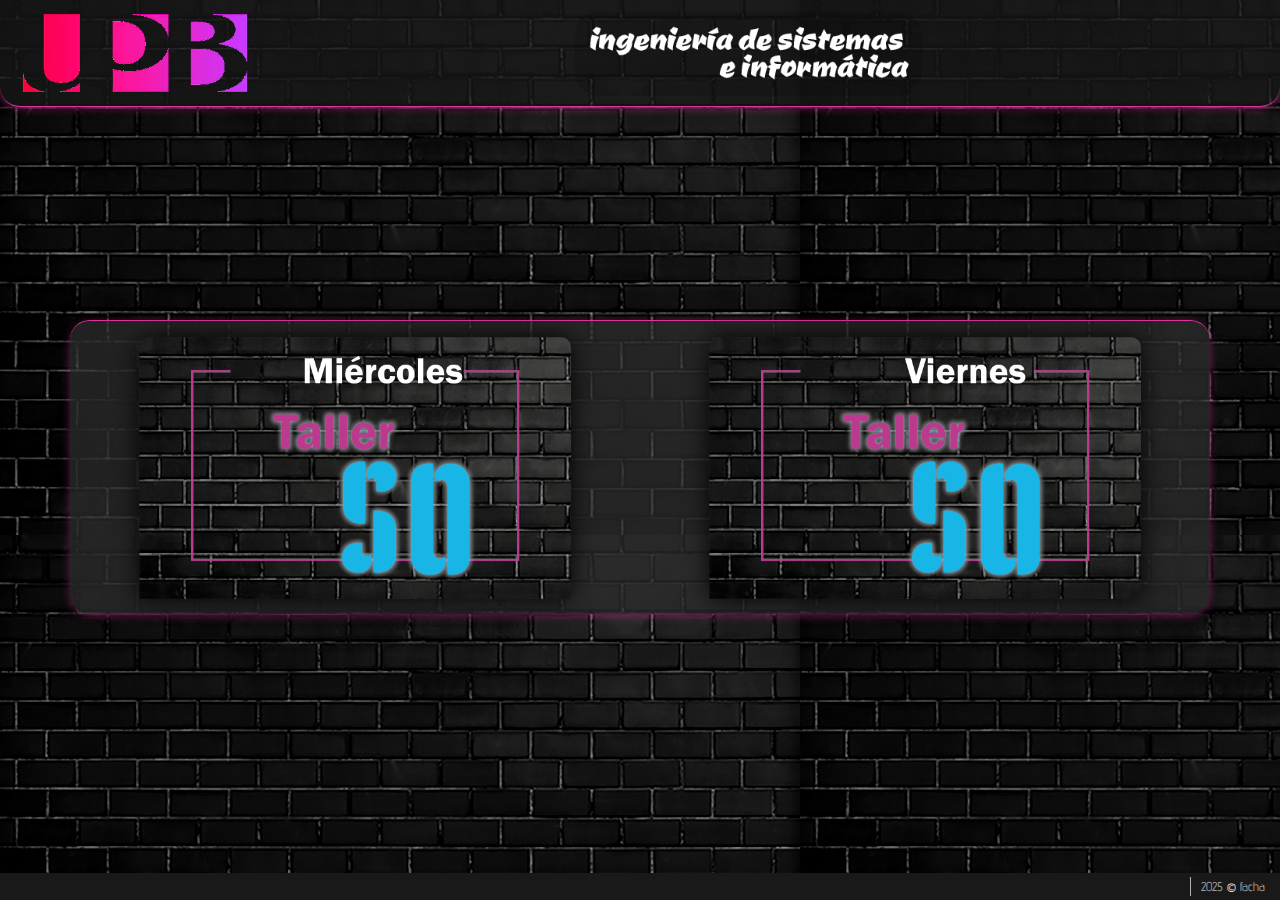
<file: index.html>
<!doctype html>
<html lang="en">
  <head>
    <!-- Required meta tags -->
    <meta charset="utf-8">
    <meta name="viewport" content="width=device-width, initial-scale=1, shrink-to-fit=no">

    <!-- Bootstrap CSS -->
    <link rel="stylesheet" href="https://stackpath.bootstrapcdn.com/bootstrap/4.4.1/css/bootstrap.min.css" integrity="sha384-Vkoo8x4CGsO3+Hhxv8T/Q5PaXtkKtu6ug5TOeNV6gBiFeWPGFN9MuhOf23Q9Ifjh" crossorigin="anonymous">
    
    <link rel="stylesheet" href="./css/estilo.css">

    <title>TSO UPB</title>
  </head>
  <body>
      <nav class="navbar navbar-light navegacion">
        <a class="navbar-brand" href="./index.html">
           <img src="./img/logoUpb.png"  height="80" class="d-inline-block align-top" alt="">
        
        </a>
        <div class="container">
           <div class="row">
               <div class="col-md-12 text-center">
                 <img src="./img/isi.png" height="85" class="d-inline-block align-top mx-auto " alt="">
                  <!--<img src="./img/disenoWeb.svg" height="80" class="d-inline-block align-top mx-auto " alt=""> -->
               </div>
               
           </div>
        </div>
      </nav>
      
      <div class="container d-flex align-items-center" style="min-height: 80vh; margin-bottom: 25px;" >
          <div class="row contenido  h-75 d-flex align-items-center">
          
           
          <!-- Contenedores diseño web sàbado - mièrcoles !--> 
          
           <div class="col-md-6 col-sm-6 col-lg-6 text-center mt-3 ">
              <div>
                 <a href="./html/web_miercoles.html">
                    <img src="./img/WebMiercoles.png" alt="" class="imgDiseno">
                  </a>
              </div>
              
           </div> 
           
           <div class="col-md-6 col-sm-6 col-lg-6 text-center mt-3 ">
              <div>
                 <a href="./html/web_viernes.html">
                     <img src="./img/WebJueves.png" alt="" class="imgDiseno">
                  </a>
              </div>
              
           </div>
          
           <!-- <div class="col-md-6 col-sm-6 col-lg-6 text-center mt-3 ">
            <div>
               <a href="./html/web_sabado.html">
                   <img src="./img/WebSabado.png" alt="" class="imgDiseno">
                </a>
            </div> -->
            
         </div>
            
          </div>
      </div>
      
      
      <div class="container-fluid pie fixed-bottom">
          <div class="derechoAutor">
            2025 <span class="copy">&copy;</span> facha
          </div> 
      </div>

    <!-- Optional JavaScript -->
    <!-- jQuery first, then Popper.js, then Bootstrap JS -->
    <script src="https://code.jquery.com/jquery-3.4.1.slim.min.js" integrity="sha384-J6qa4849blE2+poT4WnyKhv5vZF5SrPo0iEjwBvKU7imGFAV0wwj1yYfoRSJoZ+n" crossorigin="anonymous"></script>
    <script src="https://cdn.jsdelivr.net/npm/popper.js@1.16.0/dist/umd/popper.min.js" integrity="sha384-Q6E9RHvbIyZFJoft+2mJbHaEWldlvI9IOYy5n3zV9zzTtmI3UksdQRVvoxMfooAo" crossorigin="anonymous"></script>
    <script src="https://stackpath.bootstrapcdn.com/bootstrap/4.4.1/js/bootstrap.min.js" integrity="sha384-wfSDF2E50Y2D1uUdj0O3uMBJnjuUD4Ih7YwaYd1iqfktj0Uod8GCExl3Og8ifwB6" crossorigin="anonymous"></script>
  </body>
</html>
</file>
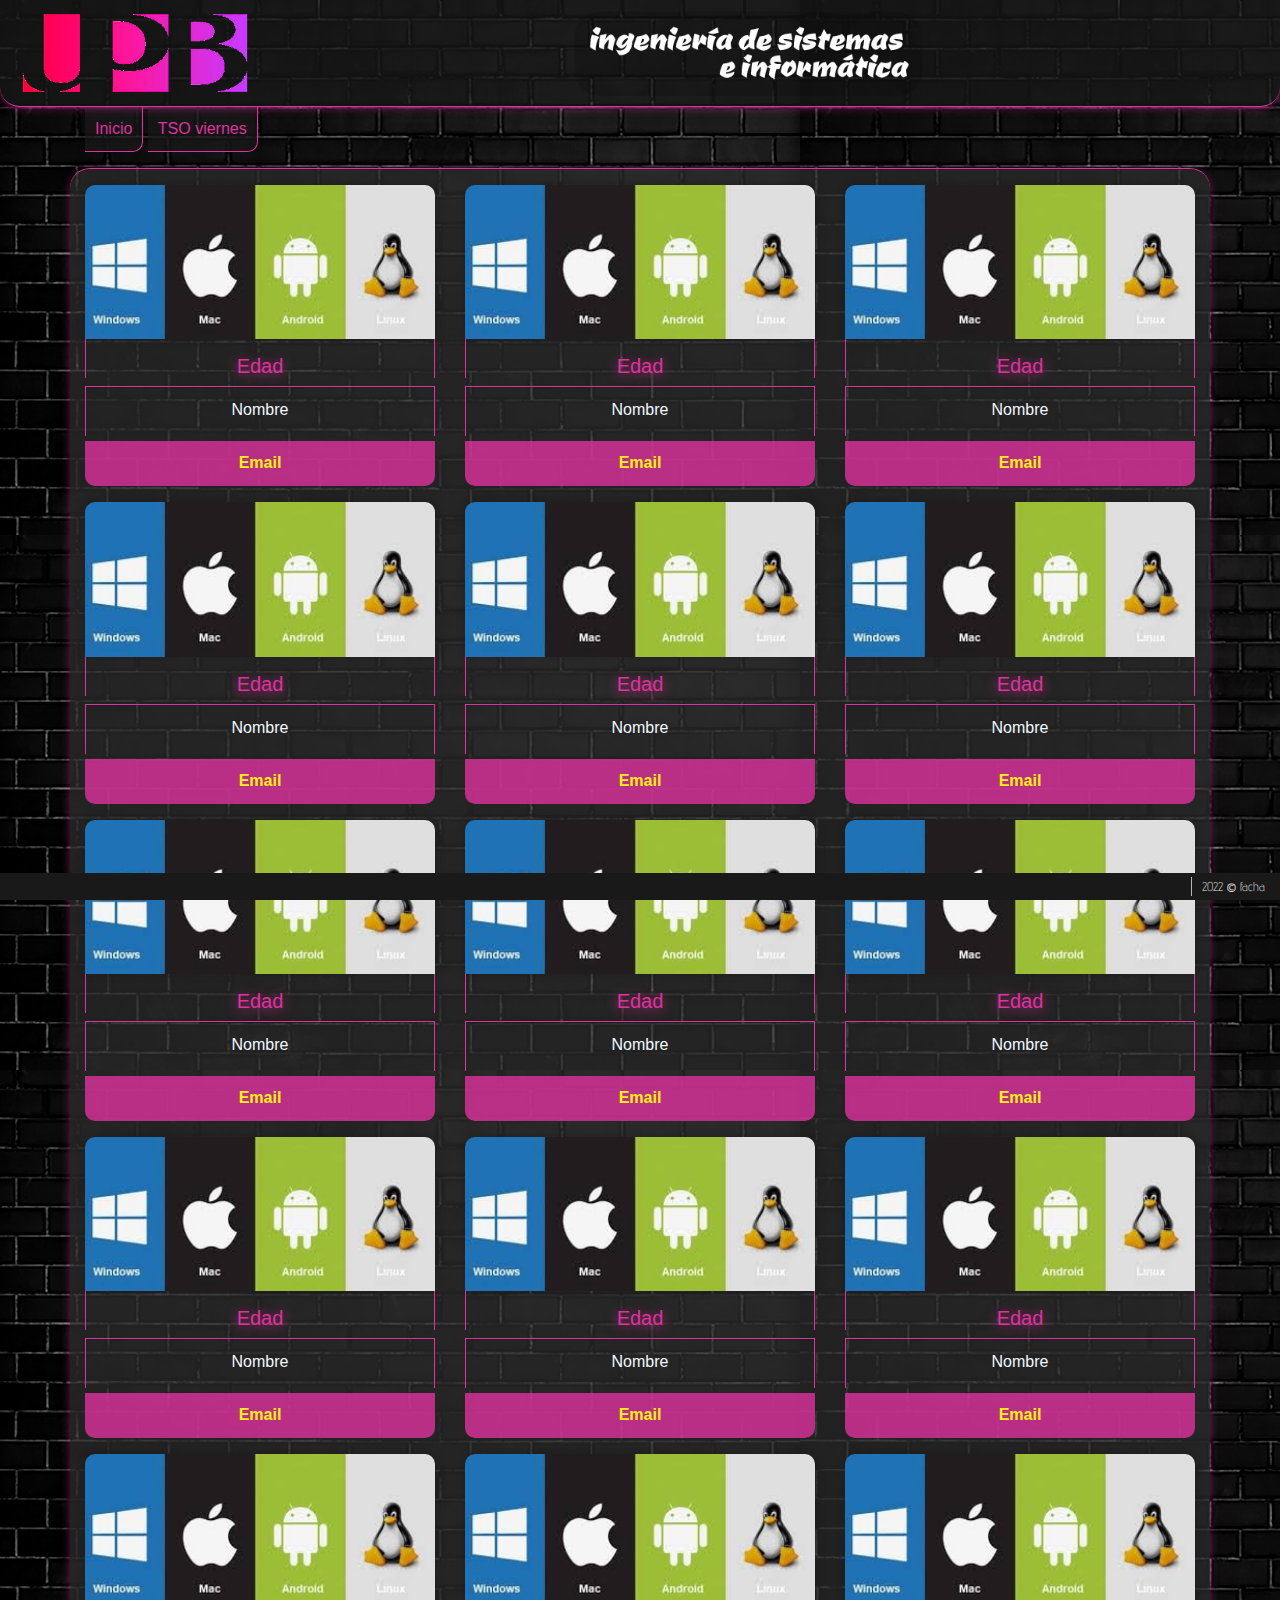
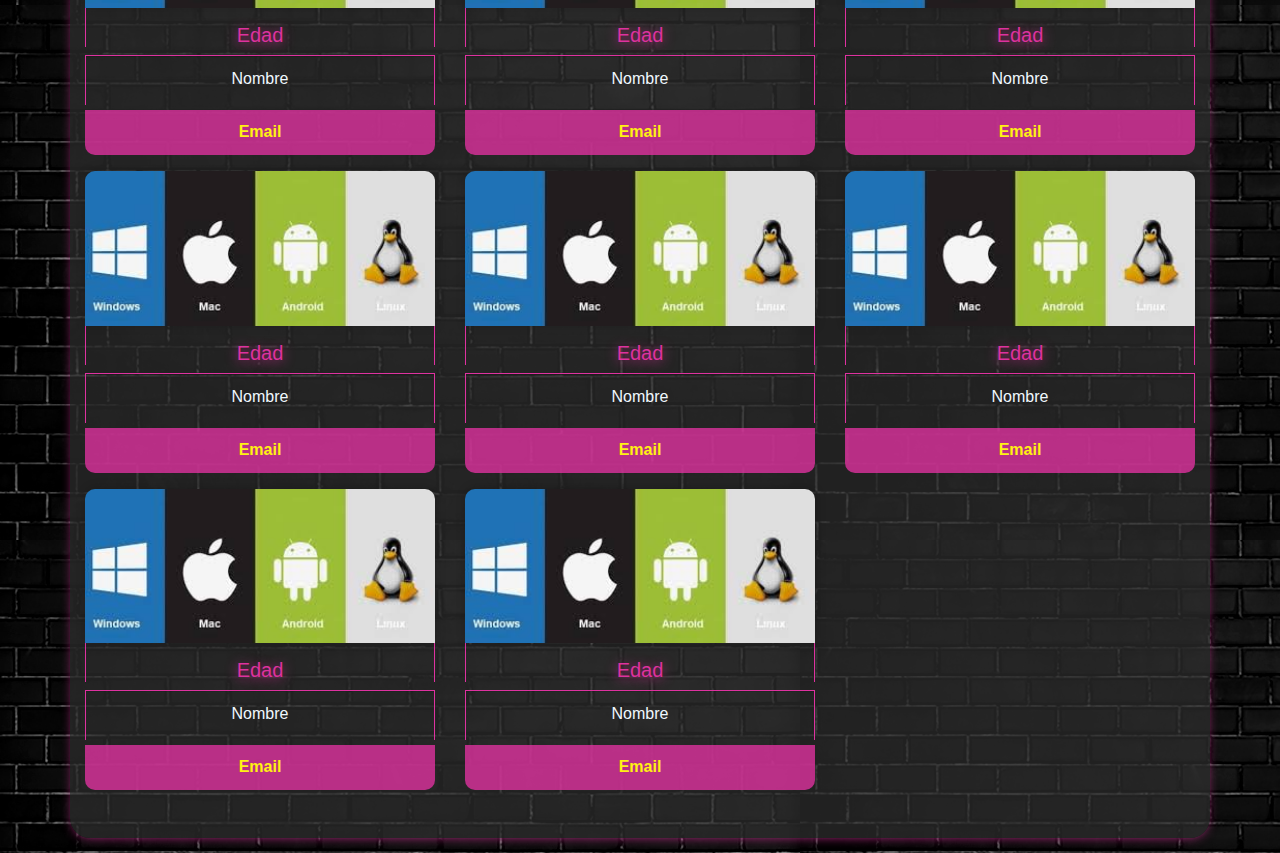
<file: html/web_jueves.html>
<!doctype html>
<html lang="en">
  <head>
    <!-- Required meta tags -->
    <meta charset="utf-8">
    <meta name="viewport" content="width=device-width, initial-scale=1, shrink-to-fit=no">

    <!-- Bootstrap CSS -->
    <link rel="stylesheet" href="https://stackpath.bootstrapcdn.com/bootstrap/4.4.1/css/bootstrap.min.css" integrity="sha384-Vkoo8x4CGsO3+Hhxv8T/Q5PaXtkKtu6ug5TOeNV6gBiFeWPGFN9MuhOf23Q9Ifjh" crossorigin="anonymous">
    
    <link rel="stylesheet" href="../css/estilo.css">

    <title>TSOV</title>
  </head>
  <body>
      <nav class="navbar navbar-light navegacion">
        <a class="navbar-brand" href="../index.html">
           <img src="../img/logoUpb.png"  height="80" class="d-inline-block align-top" alt="">
        
        </a>
        <div class="container">
           <div class="row">
               <div class="col-md-12 text-center">
                 <img src="../img/isi.png" height="85" class="d-inline-block align-top mx-auto " alt="">
                  <!--<img src="../img/disenoWeb.svg" height="80" class="d-inline-block align-top mx-auto " alt=""> -->
               </div>
               
           </div>
        </div>
      </nav>
      
      
      <div class="container ">
          <div class="divMiga">
          
              <ul class="miga">
                  <li><a href="../index.html">Inicio</a></li>
                  <li>TSO viernes</li>
              </ul>
          </div>
          <div class="row contenido pb-5">

                <!-- Sitio1 !-->
                <div class="col-md-6 col-sm- 2 col-lg-4 text-center mt-3 ">
                        <div>
                            <img src="../img/SO.jpg" alt="" class="imgCard">
                        </div>
                        <div class="divTituloCard" >
                            <h1 class="tituloCard">Edad</h1>
                        </div>
                        
                        <div class="divAutorCard">
                        <hr>
                        <p > <span class="font-weight-bold"></span> Nombre</p>
                        </div>
                        <div class="d-flex divEnlaceCard" >
                            <a href="" class="align-self-end enlaceCard divEnlaceAmarillo" target="_blank">Email</a>
                        </div>
                </div>

                <!-- Sitio2 !-->
                <div class="col-md-6 col-sm- 2 col-lg-4 text-center mt-3 ">
                    <div>
                        <img src="../img/SO.jpg" alt="" class="imgCard">
                    </div>
                    <div class="divTituloCard" >
                        <h1 class="tituloCard">Edad</h1>
                    </div>
                    
                    <div class="divAutorCard">
                    <hr>
                    <p > <span class="font-weight-bold"></span> Nombre</p>
                    </div>
                    <div class="d-flex divEnlaceCard" >
                        <a href="" class="align-self-end enlaceCard divEnlaceAmarillo" target="_blank">Email</a>
                    </div>
                </div>

            <!-- Sitio3 !-->
            <div class="col-md-6 col-sm- 2 col-lg-4 text-center mt-3 ">
                <div>
                    <img src="../img/SO.jpg" alt="" class="imgCard">
                </div>
                <div class="divTituloCard" >
                    <h1 class="tituloCard">Edad</h1>
                </div>
                
                <div class="divAutorCard">
                <hr>
                <p > <span class="font-weight-bold"></span> Nombre</p>
                </div>
                <div class="d-flex divEnlaceCard" >
                    <a href="" class="align-self-end enlaceCard divEnlaceAmarillo" target="_blank">Email</a>
                </div>
            </div>

            <!-- Sitio4 !-->
            <div class="col-md-6 col-sm- 2 col-lg-4 text-center mt-3 ">
                <div>
                    <img src="../img/SO.jpg" alt="" class="imgCard">
                </div>
                <div class="divTituloCard" >
                    <h1 class="tituloCard">Edad</h1>
                </div>
                
                <div class="divAutorCard">
                <hr>
                <p > <span class="font-weight-bold"></span> Nombre</p>
                </div>
                <div class="d-flex divEnlaceCard" >
                    <a href="" class="align-self-end enlaceCard divEnlaceAmarillo" target="_blank">Email</a>
                </div>
            </div>

            <!-- Sitio5 !-->
            <div class="col-md-6 col-sm- 2 col-lg-4 text-center mt-3 ">
                <div>
                    <img src="../img/SO.jpg" alt="" class="imgCard">
                </div>
                <div class="divTituloCard" >
                    <h1 class="tituloCard">Edad</h1>
                </div>
                
                <div class="divAutorCard">
                <hr>
                <p > <span class="font-weight-bold"></span> Nombre</p>
                </div>
                <div class="d-flex divEnlaceCard" >
                    <a href="" class="align-self-end enlaceCard divEnlaceAmarillo" target="_blank">Email</a>
                </div>
            </div>

            <!-- Sitio6 !-->
            <div class="col-md-6 col-sm- 2 col-lg-4 text-center mt-3 ">
                <div>
                    <img src="../img/SO.jpg" alt="" class="imgCard">
                </div>
                <div class="divTituloCard" >
                    <h1 class="tituloCard">Edad</h1>
                </div>
                
                <div class="divAutorCard">
                <hr>
                <p > <span class="font-weight-bold"></span> Nombre</p>
                </div>
                <div class="d-flex divEnlaceCard" >
                    <a href="" class="align-self-end enlaceCard divEnlaceAmarillo" target="_blank">Email</a>
                </div>
            </div>

            <!-- Sitio7 !-->
            <div class="col-md-6 col-sm- 2 col-lg-4 text-center mt-3 ">
                <div>
                    <img src="../img/SO.jpg" alt="" class="imgCard">
                </div>
                <div class="divTituloCard" >
                    <h1 class="tituloCard">Edad</h1>
                </div>
                
                <div class="divAutorCard">
                <hr>
                <p > <span class="font-weight-bold"></span> Nombre</p>
                </div>
                <div class="d-flex divEnlaceCard" >
                    <a href="" class="align-self-end enlaceCard divEnlaceAmarillo" target="_blank">Email</a>
                </div>
            </div>
                
            <!-- Sitio8 !-->
            <div class="col-md-6 col-sm- 2 col-lg-4 text-center mt-3 ">
                <div>
                    <img src="../img/SO.jpg" alt="" class="imgCard">
                </div>
                <div class="divTituloCard" >
                    <h1 class="tituloCard">Edad</h1>
                </div>
                
                <div class="divAutorCard">
                <hr>
                <p > <span class="font-weight-bold"></span> Nombre</p>
                </div>
                <div class="d-flex divEnlaceCard" >
                    <a href="" class="align-self-end enlaceCard divEnlaceAmarillo" target="_blank">Email</a>
                </div>
            </div>

            <!-- Sitio9 !-->
            <div class="col-md-6 col-sm- 2 col-lg-4 text-center mt-3 ">
                <div>
                    <img src="../img/SO.jpg" alt="" class="imgCard">
                </div>
                <div class="divTituloCard" >
                    <h1 class="tituloCard">Edad</h1>
                </div>
                
                <div class="divAutorCard">
                <hr>
                <p > <span class="font-weight-bold"></span> Nombre</p>
                </div>
                <div class="d-flex divEnlaceCard" >
                    <a href="" class="align-self-end enlaceCard divEnlaceAmarillo" target="_blank">Email</a>
                </div>
            </div>

            <!-- Sitio10 !-->
            <div class="col-md-6 col-sm- 2 col-lg-4 text-center mt-3 ">
                <div>
                    <img src="../img/SO.jpg" alt="" class="imgCard">
                </div>
                <div class="divTituloCard" >
                    <h1 class="tituloCard">Edad</h1>
                </div>
                
                <div class="divAutorCard">
                <hr>
                <p > <span class="font-weight-bold"></span> Nombre</p>
                </div>
                <div class="d-flex divEnlaceCard" >
                    <a href="" class="align-self-end enlaceCard divEnlaceAmarillo" target="_blank">Email</a>
                </div>
            </div>

            <!-- Sitio11 !-->
            <div class="col-md-6 col-sm- 2 col-lg-4 text-center mt-3 ">
                <div>
                    <img src="../img/SO.jpg" alt="" class="imgCard">
                </div>
                <div class="divTituloCard" >
                    <h1 class="tituloCard">Edad</h1>
                </div>
                
                <div class="divAutorCard">
                <hr>
                <p > <span class="font-weight-bold"></span> Nombre</p>
                </div>
                <div class="d-flex divEnlaceCard" >
                    <a href="" class="align-self-end enlaceCard divEnlaceAmarillo" target="_blank">Email</a>
                </div>
            </div>
                
            <!-- Sitio12 !-->
            <div class="col-md-6 col-sm- 2 col-lg-4 text-center mt-3 ">
                <div>
                    <img src="../img/SO.jpg" alt="" class="imgCard">
                </div>
                <div class="divTituloCard" >
                    <h1 class="tituloCard">Edad</h1>
                </div>
                
                <div class="divAutorCard">
                <hr>
                <p > <span class="font-weight-bold"></span> Nombre</p>
                </div>
                <div class="d-flex divEnlaceCard" >
                    <a href="" class="align-self-end enlaceCard divEnlaceAmarillo" target="_blank">Email</a>
                </div>
            </div>
                
                
            <!-- Sitio13 !-->
            <div class="col-md-6 col-sm- 2 col-lg-4 text-center mt-3 ">
                <div>
                    <img src="../img/SO.jpg" alt="" class="imgCard">
                </div>
                <div class="divTituloCard" >
                    <h1 class="tituloCard">Edad</h1>
                </div>
                
                <div class="divAutorCard">
                <hr>
                <p > <span class="font-weight-bold"></span> Nombre</p>
                </div>
                <div class="d-flex divEnlaceCard" >
                    <a href="" class="align-self-end enlaceCard divEnlaceAmarillo" target="_blank">Email</a>
                </div>
            </div>

            <!-- Sitio14 !-->
            <div class="col-md-6 col-sm- 2 col-lg-4 text-center mt-3 ">
                <div>
                    <img src="../img/SO.jpg" alt="" class="imgCard">
                </div>
                <div class="divTituloCard" >
                    <h1 class="tituloCard">Edad</h1>
                </div>
                
                <div class="divAutorCard">
                <hr>
                <p > <span class="font-weight-bold"></span> Nombre</p>
                </div>
                <div class="d-flex divEnlaceCard" >
                    <a href="" class="align-self-end enlaceCard divEnlaceAmarillo" target="_blank">Email</a>
                </div>
            </div>

            <!-- Sitio15 !-->
            <div class="col-md-6 col-sm- 2 col-lg-4 text-center mt-3 ">
                <div>
                    <img src="../img/SO.jpg" alt="" class="imgCard">
                </div>
                <div class="divTituloCard" >
                    <h1 class="tituloCard">Edad</h1>
                </div>
                
                <div class="divAutorCard">
                <hr>
                <p > <span class="font-weight-bold"></span> Nombre</p>
                </div>
                <div class="d-flex divEnlaceCard" >
                    <a href="" class="align-self-end enlaceCard divEnlaceAmarillo" target="_blank">Email</a>
                </div>
            </div>

            <!-- Sitio16 !-->
            <div class="col-md-6 col-sm- 2 col-lg-4 text-center mt-3 ">
                <div>
                    <img src="../img/SO.jpg" alt="" class="imgCard">
                </div>
                <div class="divTituloCard" >
                    <h1 class="tituloCard">Edad</h1>
                </div>
                
                <div class="divAutorCard">
                <hr>
                <p > <span class="font-weight-bold"></span> Nombre</p>
                </div>
                <div class="d-flex divEnlaceCard" >
                    <a href="" class="align-self-end enlaceCard divEnlaceAmarillo" target="_blank">Email</a>
                </div>
            </div>

            <!-- Sitio17 !-->
            <div class="col-md-6 col-sm- 2 col-lg-4 text-center mt-3 ">
                <div>
                    <img src="../img/SO.jpg" alt="" class="imgCard">
                </div>
                <div class="divTituloCard" >
                    <h1 class="tituloCard">Edad</h1>
                </div>
                
                <div class="divAutorCard">
                <hr>
                <p > <span class="font-weight-bold"></span> Nombre</p>
                </div>
                <div class="d-flex divEnlaceCard" >
                    <a href="" class="align-self-end enlaceCard divEnlaceAmarillo" target="_blank">Email</a>
                </div>
            </div>
            <!-- Sitio18 !-->
            <div class="col-md-6 col-sm- 2 col-lg-4 text-center mt-3 ">
                <div>
                    <img src="../img/SO.jpg" alt="" class="imgCard">
                </div>
                <div class="divTituloCard" >
                    <h1 class="tituloCard">Edad</h1>
                </div>
                
                <div class="divAutorCard">
                <hr>
                <p > <span class="font-weight-bold"></span> Nombre</p>
                </div>
                <div class="d-flex divEnlaceCard" >
                    <a href="" class="align-self-end enlaceCard divEnlaceAmarillo" target="_blank">Email</a>
                </div>
            </div>

            <!-- Sitio19 !-->
            <div class="col-md-6 col-sm- 2 col-lg-4 text-center mt-3 ">
                <div>
                    <img src="../img/SO.jpg" alt="" class="imgCard">
                </div>
                <div class="divTituloCard" >
                    <h1 class="tituloCard">Edad</h1>
                </div>
                
                <div class="divAutorCard">
                <hr>
                <p > <span class="font-weight-bold"></span> Nombre</p>
                </div>
                <div class="d-flex divEnlaceCard" >
                    <a href="" class="align-self-end enlaceCard divEnlaceAmarillo" target="_blank">Email</a>
                </div>
            </div>

            <!-- Sitio20 !-->
            <div class="col-md-6 col-sm- 2 col-lg-4 text-center mt-3 ">
                <div>
                    <img src="../img/SO.jpg" alt="" class="imgCard">
                </div>
                <div class="divTituloCard" >
                    <h1 class="tituloCard">Edad</h1>
                </div>
                
                <div class="divAutorCard">
                <hr>
                <p > <span class="font-weight-bold"></span> Nombre</p>
                </div>
                <div class="d-flex divEnlaceCard" >
                    <a href="" class="align-self-end enlaceCard divEnlaceAmarillo" target="_blank">Email</a>
                </div>
            </div>
            
          </div>
      </div>
      
      
      <div class="container-fluid pie fixed-bottom">
          <div class="derechoAutor">
            2022 <span class="copy">&copy;</span> facha
          </div> 
      </div>

    <!-- Optional JavaScript -->
    <!-- jQuery first, then Popper.js, then Bootstrap JS -->
    <script src="https://code.jquery.com/jquery-3.4.1.slim.min.js" integrity="sha384-J6qa4849blE2+poT4WnyKhv5vZF5SrPo0iEjwBvKU7imGFAV0wwj1yYfoRSJoZ+n" crossorigin="anonymous"></script>
    <script src="https://cdn.jsdelivr.net/npm/popper.js@1.16.0/dist/umd/popper.min.js" integrity="sha384-Q6E9RHvbIyZFJoft+2mJbHaEWldlvI9IOYy5n3zV9zzTtmI3UksdQRVvoxMfooAo" crossorigin="anonymous"></script>
    <script src="https://stackpath.bootstrapcdn.com/bootstrap/4.4.1/js/bootstrap.min.js" integrity="sha384-wfSDF2E50Y2D1uUdj0O3uMBJnjuUD4Ih7YwaYd1iqfktj0Uod8GCExl3Og8ifwB6" crossorigin="anonymous"></script>
  </body>
</html>
</file>
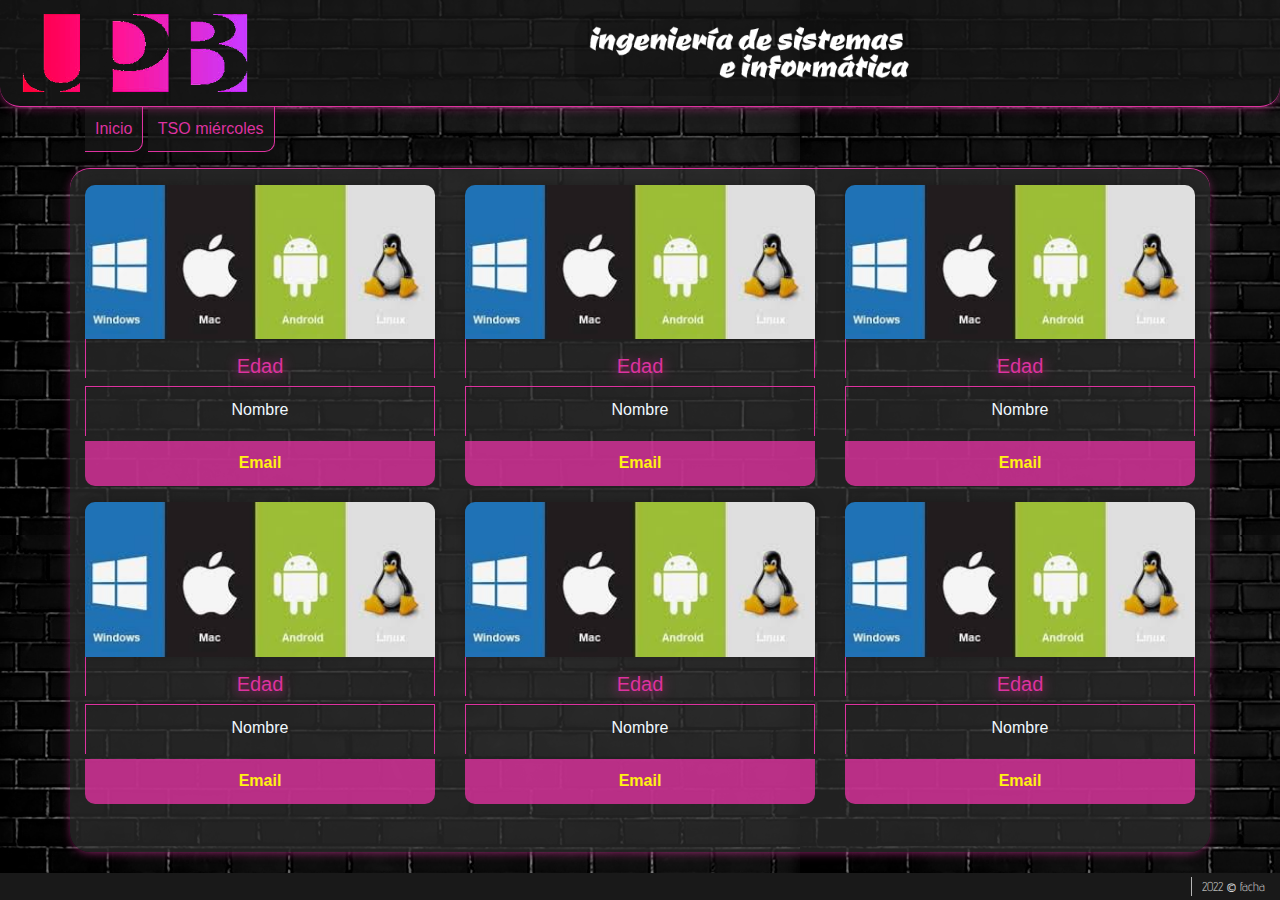
<file: html/web_miercoles.html>
<!doctype html>
<html lang="en">
  <head>
    <!-- Required meta tags -->
    <meta charset="utf-8">
    <meta name="viewport" content="width=device-width, initial-scale=1, shrink-to-fit=no">

    <!-- Bootstrap CSS -->
    <link rel="stylesheet" href="https://stackpath.bootstrapcdn.com/bootstrap/4.4.1/css/bootstrap.min.css" integrity="sha384-Vkoo8x4CGsO3+Hhxv8T/Q5PaXtkKtu6ug5TOeNV6gBiFeWPGFN9MuhOf23Q9Ifjh" crossorigin="anonymous">
    
    <link rel="stylesheet" href="../css/estilo.css">

    <title>TSOM</title>
  </head>
  <body>
      <nav class="navbar navbar-light navegacion">
        <a class="navbar-brand" href="../index.html">
           <img src="../img/logoUpb.png"  height="80" class="d-inline-block align-top" alt="">
        
        </a>
        <div class="container">
           <div class="row">
               <div class="col-md-12 text-center">
                 <img src="../img/isi.png" height="85" class="d-inline-block align-top mx-auto " alt="">
                  <!--<img src="../img/disenoWeb.svg" height="80" class="d-inline-block align-top mx-auto " alt=""> -->
               </div>
               
           </div>
        </div>
      </nav>
      
      
      <div class="container ">
          <div class="divMiga">
          
              <ul class="miga">
                  <li><a href="../index.html">Inicio</a></li>
                  <li>TSO miércoles</li>
              </ul>
          </div>
          <div class="row contenido pb-5">

          <!-- Estudiante1 !-->
          <div class="col-md-6 col-sm- 2 col-lg-4 text-center mt-3 ">
                <div>
                    <img src="../img/SO.jpg" alt="" class="imgCard">
                </div>
                <div class="divTituloCard" >
                    <h1 class="tituloCard">Edad</h1>
                </div>
                
                <div class="divAutorCard">
                <hr>
                <p > <span class="font-weight-bold"></span> Nombre</p>
                </div>
                <div class="d-flex divEnlaceCard" >
                    <a href="" class="align-self-end enlaceCard divEnlaceAmarillo" target="_blank">Email</a>
                </div>
         </div>

         <!-- Estudiante2 !-->
         <div class="col-md-6 col-sm- 2 col-lg-4 text-center mt-3 ">
            <div>
                <img src="../img/SO.jpg" alt="" class="imgCard">
            </div>
            <div class="divTituloCard" >
                <h1 class="tituloCard">Edad</h1>
            </div>
            
            <div class="divAutorCard">
            <hr>
            <p > <span class="font-weight-bold"></span> Nombre</p>
            </div>
            <div class="d-flex divEnlaceCard" >
                <a href="" class="align-self-end enlaceCard divEnlaceAmarillo" target="_blank">Email</a>
            </div>
         </div>

     <!-- Estudiante3 !-->
     <div class="col-md-6 col-sm- 2 col-lg-4 text-center mt-3 ">
        <div>
            <img src="../img/SO.jpg" alt="" class="imgCard">
        </div>
        <div class="divTituloCard" >
            <h1 class="tituloCard">Edad</h1>
        </div>
        
        <div class="divAutorCard">
        <hr>
        <p > <span class="font-weight-bold"></span> Nombre</p>
        </div>
        <div class="d-flex divEnlaceCard" >
            <a href="" class="align-self-end enlaceCard divEnlaceAmarillo" target="_blank">Email</a>
        </div>
     </div>

     <!-- Estudiante4 !-->
     <div class="col-md-6 col-sm- 2 col-lg-4 text-center mt-3 ">
        <div>
            <img src="../img/SO.jpg" alt="" class="imgCard">
        </div>
        <div class="divTituloCard" >
            <h1 class="tituloCard">Edad</h1>
        </div>
        
        <div class="divAutorCard">
        <hr>
        <p > <span class="font-weight-bold"></span> Nombre</p>
        </div>
        <div class="d-flex divEnlaceCard" >
            <a href="" class="align-self-end enlaceCard divEnlaceAmarillo" target="_blank">Email</a>
        </div>
     </div>

     <!-- Estudiante5 !-->
     <div class="col-md-6 col-sm- 2 col-lg-4 text-center mt-3 ">
        <div>
            <img src="../img/SO.jpg" alt="" class="imgCard">
        </div>
        <div class="divTituloCard" >
            <h1 class="tituloCard">Edad</h1>
        </div>
        
        <div class="divAutorCard">
        <hr>
        <p > <span class="font-weight-bold"></span> Nombre</p>
        </div>
        <div class="d-flex divEnlaceCard" >
            <a href="" class="align-self-end enlaceCard divEnlaceAmarillo" target="_blank">Email</a>
        </div>
     </div>

     <!-- Estudiante6 !-->
     <div class="col-md-6 col-sm- 2 col-lg-4 text-center mt-3 ">
        <div>
            <img src="../img/SO.jpg" alt="" class="imgCard">
        </div>
        <div class="divTituloCard" >
            <h1 class="tituloCard">Edad</h1>
        </div>
        
        <div class="divAutorCard">
        <hr>
        <p > <span class="font-weight-bold"></span> Nombre</p>
        </div>
        <div class="d-flex divEnlaceCard" >
            <a href="" class="align-self-end enlaceCard divEnlaceAmarillo" target="_blank">Email</a>
        </div>
     </div>
         

          
        <!-- Estudiante12 !--> 
        
         
         <!-- Estudiante13 !-->
         
         
        <!-- Estudiante14 !--> 
            
         
         <!-- Estudiante15 !-->
            
          </div>
      </div>
      
      
      <div class="container-fluid pie fixed-bottom">
          <div class="derechoAutor">
            2022 <span class="copy">&copy;</span> facha
          </div> 
      </div>

    <!-- Optional JavaScript -->
    <!-- jQuery first, then Popper.js, then Bootstrap JS -->
    <script src="https://code.jquery.com/jquery-3.4.1.slim.min.js" integrity="sha384-J6qa4849blE2+poT4WnyKhv5vZF5SrPo0iEjwBvKU7imGFAV0wwj1yYfoRSJoZ+n" crossorigin="anonymous"></script>
    <script src="https://cdn.jsdelivr.net/npm/popper.js@1.16.0/dist/umd/popper.min.js" integrity="sha384-Q6E9RHvbIyZFJoft+2mJbHaEWldlvI9IOYy5n3zV9zzTtmI3UksdQRVvoxMfooAo" crossorigin="anonymous"></script>
    <script src="https://stackpath.bootstrapcdn.com/bootstrap/4.4.1/js/bootstrap.min.js" integrity="sha384-wfSDF2E50Y2D1uUdj0O3uMBJnjuUD4Ih7YwaYd1iqfktj0Uod8GCExl3Og8ifwB6" crossorigin="anonymous"></script>
  </body>
</html>
</file>
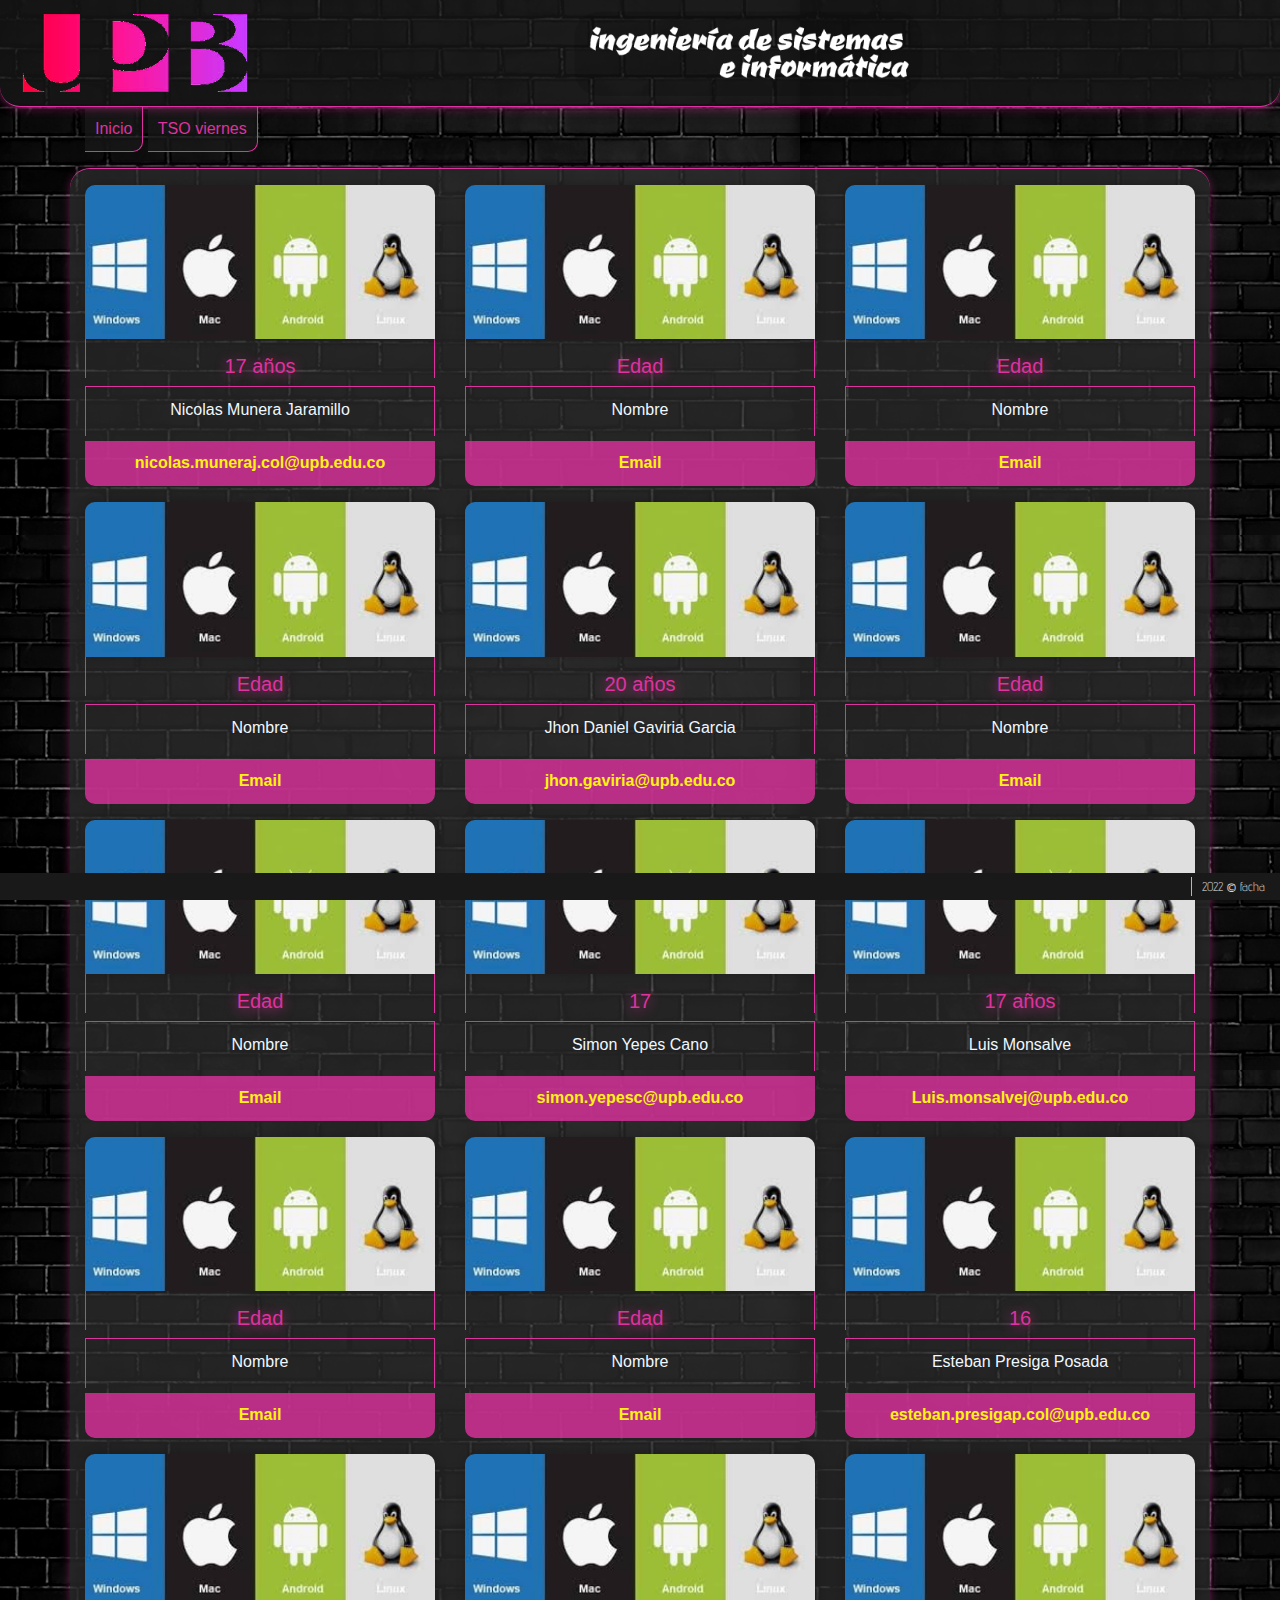
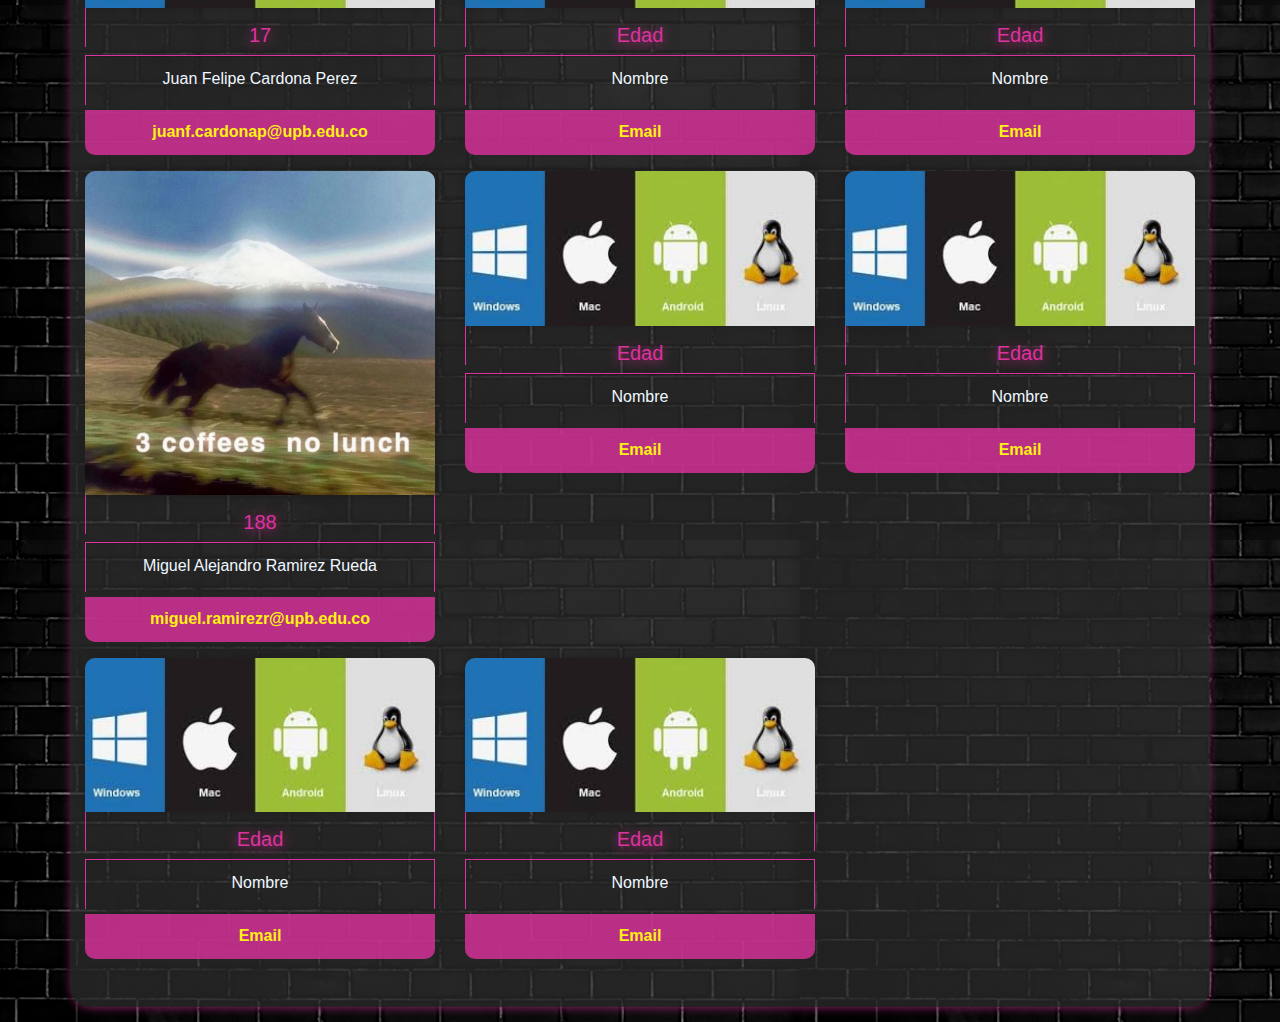
<file: html/web_viernes.html>
<!doctype html>
<html lang="en">
  <head>
    <!-- Required meta tags -->
    <meta charset="utf-8">
    <meta name="viewport" content="width=device-width, initial-scale=1, shrink-to-fit=no">

    <!-- Bootstrap CSS -->
    <link rel="stylesheet" href="https://stackpath.bootstrapcdn.com/bootstrap/4.4.1/css/bootstrap.min.css" integrity="sha384-Vkoo8x4CGsO3+Hhxv8T/Q5PaXtkKtu6ug5TOeNV6gBiFeWPGFN9MuhOf23Q9Ifjh" crossorigin="anonymous">
    
    <link rel="stylesheet" href="../css/estilo.css">

    <title>TSOV</title>
  </head>
  <body>
      <nav class="navbar navbar-light navegacion">
        <a class="navbar-brand" href="../index.html">
           <img src="../img/logoUpb.png"  height="80" class="d-inline-block align-top" alt="">
        
        </a>
        <div class="container">
           <div class="row">
               <div class="col-md-12 text-center">
                 <img src="../img/isi.png" height="85" class="d-inline-block align-top mx-auto " alt="">
                  <!--<img src="../img/disenoWeb.svg" height="80" class="d-inline-block align-top mx-auto " alt=""> -->
               </div>
               
           </div>
        </div>
      </nav>
      
      
      <div class="container ">
          <div class="divMiga">
          
              <ul class="miga">
                  <li><a href="../index.html">Inicio</a></li>
                  <li>TSO viernes</li>
              </ul>
          </div>
          <div class="row contenido pb-5">

                <!-- Estudiante1 !-->
                <div class="col-md-6 col-sm- 2 col-lg-4 text-center mt-3 ">
                        <div>
                            <img src="../img/SO.jpg" alt="" class="imgCard">
                        </div>
                        <div class="divTituloCard" >
                            <h1 class="tituloCard">17 años</h1>
                        </div>
                        
                        <div class="divAutorCard">
                        <hr>
                        <p > <span class="font-weight-bold"></span> Nicolas Munera Jaramillo</p>
                      </div>
                        <div class="d-flex divEnlaceCard" >
                            <a href="" class="align-self-end enlaceCard divEnlaceAmarillo" target="_blank">nicolas.muneraj.col@upb.edu.co</a>
                        </div>
                </div>
                <!-- Estudiante2 !-->
                <div class="col-md-6 col-sm- 2 col-lg-4 text-center mt-3 ">
                    <div>
                        <img src="../img/SO.jpg" alt="" class="imgCard">
                    </div>
                    <div class="divTituloCard" >
                        <h1 class="tituloCard">Edad</h1>
                    </div>
                    
                    <div class="divAutorCard">
                    <hr>
                    <p > <span class="font-weight-bold"></span> Nombre</p>
                    </div>
                    <div class="d-flex divEnlaceCard" >
                        <a href="" class="align-self-end enlaceCard divEnlaceAmarillo" target="_blank">Email</a>
                    </div>
                </div>

            <!-- Estudiante3 !-->
            <div class="col-md-6 col-sm- 2 col-lg-4 text-center mt-3 ">
                <div>
                    <img src="../img/SO.jpg" alt="" class="imgCard">
                </div>
                <div class="divTituloCard" >
                    <h1 class="tituloCard">Edad</h1>
                </div>
                
                <div class="divAutorCard">
                <hr>
                <p > <span class="font-weight-bold"></span> Nombre</p>
                </div>
                <div class="d-flex divEnlaceCard" >
                    <a href="" class="align-self-end enlaceCard divEnlaceAmarillo" target="_blank">Email</a>
                </div>
            </div>

            <!-- Estudiante4 !-->
            <div class="col-md-6 col-sm- 2 col-lg-4 text-center mt-3 ">
                <div>
                    <img src="../img/SO.jpg" alt="" class="imgCard">
                </div>
                <div class="divTituloCard" >
                    <h1 class="tituloCard">Edad</h1>
                </div>
                
                <div class="divAutorCard">
                <hr>
                <p > <span class="font-weight-bold"></span> Nombre</p>
                </div>
                <div class="d-flex divEnlaceCard" >
                    <a href="" class="align-self-end enlaceCard divEnlaceAmarillo" target="_blank">Email</a>
                </div>
            </div>

            <!-- Estudiante5 !-->
            <div class="col-md-6 col-sm- 2 col-lg-4 text-center mt-3 ">
                <div>
                    <img src="../img/SO.jpg" alt="" class="imgCard">
                </div>
                <div class="divTituloCard" >
                    <h1 class="tituloCard">20 años</h1>
                </div>
                
                <div class="divAutorCard">
                <hr>
                <p > <span class="font-weight-bold"></span> Jhon Daniel Gaviria Garcia</p>
                </div>
                <div class="d-flex divEnlaceCard" >
                    <a href="" class="align-self-end enlaceCard divEnlaceAmarillo" target="_blank">jhon.gaviria@upb.edu.co</a>
                </div>
            </div>

            <!-- Estudiante6 !-->
            <div class="col-md-6 col-sm- 2 col-lg-4 text-center mt-3 ">
                <div>
                    <img src="../img/SO.jpg" alt="" class="imgCard">
                </div>
                <div class="divTituloCard" >
                    <h1 class="tituloCard">Edad</h1>
                </div>
                
                <div class="divAutorCard">
                <hr>
                <p > <span class="font-weight-bold"></span> Nombre</p>
                </div>
                <div class="d-flex divEnlaceCard" >
                    <a href="" class="align-self-end enlaceCard divEnlaceAmarillo" target="_blank">Email</a>
                </div>
            </div>

            <!-- Estudiante7 !-->
            <div class="col-md-6 col-sm- 2 col-lg-4 text-center mt-3 ">
                <div>
                    <img src="../img/SO.jpg" alt="" class="imgCard">
                </div>
                <div class="divTituloCard" >
                    <h1 class="tituloCard">Edad</h1>
                </div>
                
                <div class="divAutorCard">
                <hr>
                <p > <span class="font-weight-bold"></span> Nombre</p>
                </div>
                <div class="d-flex divEnlaceCard" >
                    <a href="" class="align-self-end enlaceCard divEnlaceAmarillo" target="_blank">Email</a>
                </div>
            </div>
                
            <!-- Estudiante8 !-->
            <div class="col-md-6 col-sm- 2 col-lg-4 text-center mt-3 ">
                <div>
                    <img src="../img/SO.jpg" alt="" class="imgCard">
                </div>
                <div class="divTituloCard" >
                    <h1 class="tituloCard">17</h1>
                </div>
                
                <div class="divAutorCard">
                <hr>
                <p > <span class="font-weight-bold"></span> Simon Yepes Cano</p>
                </div>
                <div class="d-flex divEnlaceCard" >
                    <a href="" class="align-self-end enlaceCard divEnlaceAmarillo" target="_blank">simon.yepesc@upb.edu.co</a>
                </div>
            </div>

            <!-- Estudiante9 !-->
            <div class="col-md-6 col-sm- 2 col-lg-4 text-center mt-3 ">
                <div>
                    <img src="../img/SO.jpg" alt="" class="imgCard">
                </div>
                <div class="divTituloCard" >
                    <h1 class="tituloCard">17 años</h1>
                </div>
                
                <div class="divAutorCard">
                <hr>
                <p > <span class="font-weight-bold"></span>Luis Monsalve</p>
                </div>
                <div class="d-flex divEnlaceCard" >
                    <a href="" class="align-self-end enlaceCard divEnlaceAmarillo" target="_blank">Luis.monsalvej@upb.edu.co</a>
                </div>
            </div>

            <!-- Estudiante10 !-->
            <div class="col-md-6 col-sm- 2 col-lg-4 text-center mt-3 ">
                <div>
                    <img src="../img/SO.jpg" alt="" class="imgCard">
                </div>
                <div class="divTituloCard" >
                    <h1 class="tituloCard">Edad</h1>
                </div>
                
                <div class="divAutorCard">
                <hr>
                <p > <span class="font-weight-bold"></span> Nombre</p>
                </div>
                <div class="d-flex divEnlaceCard" >
                    <a href="" class="align-self-end enlaceCard divEnlaceAmarillo" target="_blank">Email</a>
                </div>
            </div>

            <!-- Estudiante11 !-->
            <div class="col-md-6 col-sm- 2 col-lg-4 text-center mt-3 ">
                <div>
                    <img src="../img/SO.jpg" alt="" class="imgCard">
                </div>
                <div class="divTituloCard" >
                    <h1 class="tituloCard">Edad</h1>
                </div>
                
                <div class="divAutorCard">
                <hr>
                <p > <span class="font-weight-bold"></span> Nombre</p>
                </div>
                <div class="d-flex divEnlaceCard" >
                    <a href="" class="align-self-end enlaceCard divEnlaceAmarillo" target="_blank">Email</a>
                </div>
            </div>
                
            <!-- Estudiante12 !-->
            <div class="col-md-6 col-sm- 2 col-lg-4 text-center mt-3 ">
                <div>
                    <img src="../img/SO.jpg" alt="" class="imgCard">
                </div>
                <div class="divTituloCard" >
                    <h1 class="tituloCard">16</h1>
                </div>
                
                <div class="divAutorCard">
                <hr>
                <p > <span class="font-weight-bold"></span>Esteban Presiga Posada</p>
                </div>
                <div class="d-flex divEnlaceCard" >
                    <a href="" class="align-self-end enlaceCard divEnlaceAmarillo" target="_blank">esteban.presigap.col@upb.edu.co</a>
                </div>
            </div>
                                
            <!-- Estudiante13 !-->
            <div class="col-md-6 col-sm- 2 col-lg-4 text-center mt-3 ">
                <div>
                    <img src="../img/SO.jpg" alt="" class="imgCard">
                </div>
                <div class="divTituloCard" >
                    <h1 class="tituloCard">17</h1>
                </div>
                
                <div class="divAutorCard">
                <hr>
                <p > <span class="font-weight-bold"></span> Juan Felipe Cardona Perez</p>
                </div>
                <div class="d-flex divEnlaceCard" >
                    <a href="" class="align-self-end enlaceCard divEnlaceAmarillo" target="_blank">juanf.cardonap@upb.edu.co</a>
                </div>
            </div>

            <!-- Estudiante14 !-->
            <div class="col-md-6 col-sm- 2 col-lg-4 text-center mt-3 ">
                <div>
                    <img src="../img/SO.jpg" alt="" class="imgCard">
                </div>
                <div class="divTituloCard" >
                    <h1 class="tituloCard">Edad</h1>
                </div>
                
                <div class="divAutorCard">
                <hr>
                <p > <span class="font-weight-bold"></span> Nombre</p>
                </div>
                <div class="d-flex divEnlaceCard" >
                    <a href="" class="align-self-end enlaceCard divEnlaceAmarillo" target="_blank">Email</a>
                </div>
            </div>

            <!-- Estudiante15 !-->
            <div class="col-md-6 col-sm- 2 col-lg-4 text-center mt-3 ">
                <div>
                    <img src="../img/SO.jpg" alt="" class="imgCard">
                </div>
                <div class="divTituloCard" >
                    <h1 class="tituloCard">Edad</h1>
                </div>
                
                <div class="divAutorCard">
                <hr>
                <p > <span class="font-weight-bold"></span> Nombre</p>
                </div>
                <div class="d-flex divEnlaceCard" >
                    <a href="" class="align-self-end enlaceCard divEnlaceAmarillo" target="_blank">Email</a>
                </div>
            </div>

            <!-- Estudiante16 !-->
            <div class="col-md-6 col-sm- 2 col-lg-4 text-center mt-3 ">
                <div>
            <img src="../img/Image_20240416_071548.png" alt="" class="imgCard">
                </div>
                <div class="divTituloCard" >
                    <h1 class="tituloCard">188</h1>
                </div>
                
                <div class="divAutorCard">
                <hr>
                <p > <span class="font-weight-bold"></span> Miguel Alejandro Ramirez Rueda</p>
                </div>
                <div class="d-flex divEnlaceCard" >
                    <a href="" class="align-self-end enlaceCard divEnlaceAmarillo" target="_blank">miguel.ramirezr@upb.edu.co</a>
                </div>
            </div>

            <!-- Estudiante17 !-->
            <div class="col-md-6 col-sm- 2 col-lg-4 text-center mt-3 ">
                <div>
                    <img src="../img/SO.jpg" alt="" class="imgCard">
                </div>
                <div class="divTituloCard" >
                    <h1 class="tituloCard">Edad</h1>
                </div>
                
                <div class="divAutorCard">
                <hr>
                <p > <span class="font-weight-bold"></span> Nombre</p>
                </div>
                <div class="d-flex divEnlaceCard" >
                    <a href="" class="align-self-end enlaceCard divEnlaceAmarillo" target="_blank">Email</a>
                </div>
            </div>
            <!-- Estudiante18 !-->
            <div class="col-md-6 col-sm- 2 col-lg-4 text-center mt-3 ">
                <div>
                    <img src="../img/SO.jpg" alt="" class="imgCard">
                </div>
                <div class="divTituloCard" >
                    <h1 class="tituloCard">Edad</h1>
                </div>
                
                <div class="divAutorCard">
                <hr>
                <p > <span class="font-weight-bold"></span> Nombre</p>
                </div>
                <div class="d-flex divEnlaceCard" >
                    <a href="" class="align-self-end enlaceCard divEnlaceAmarillo" target="_blank">Email</a>
                </div>
            </div>

            <!-- Estudiante19 !-->
            <div class="col-md-6 col-sm- 2 col-lg-4 text-center mt-3 ">
                <div>
                    <img src="../img/SO.jpg" alt="" class="imgCard">
                </div>
                <div class="divTituloCard" >
                    <h1 class="tituloCard">Edad</h1>
                </div>
                
                <div class="divAutorCard">
                <hr>
                <p > <span class="font-weight-bold"></span> Nombre</p>
                </div>
                <div class="d-flex divEnlaceCard" >
                    <a href="" class="align-self-end enlaceCard divEnlaceAmarillo" target="_blank">Email</a>
                </div>
            </div>

            <!-- Estudiante20 !-->
            <div class="col-md-6 col-sm- 2 col-lg-4 text-center mt-3 ">
                <div>
                    <img src="../img/SO.jpg" alt="" class="imgCard">
                </div>
                <div class="divTituloCard" >
                    <h1 class="tituloCard">Edad</h1>
                </div>
                
                <div class="divAutorCard">
                <hr>
                <p > <span class="font-weight-bold"></span> Nombre</p>
                </div>
                <div class="d-flex divEnlaceCard" >
                    <a href="" class="align-self-end enlaceCard divEnlaceAmarillo" target="_blank">Email</a>
                </div>
            </div>
            
          </div>
      </div>
      
      
      <div class="container-fluid pie fixed-bottom">
          <div class="derechoAutor">
            2022 <span class="copy">&copy;</span> facha
          </div> 
      </div>

    <!-- Optional JavaScript -->
    <!-- jQuery first, then Popper.js, then Bootstrap JS -->
    <script src="https://code.jquery.com/jquery-3.4.1.slim.min.js" integrity="sha384-J6qa4849blE2+poT4WnyKhv5vZF5SrPo0iEjwBvKU7imGFAV0wwj1yYfoRSJoZ+n" crossorigin="anonymous"></script>
    <script src="https://cdn.jsdelivr.net/npm/popper.js@1.16.0/dist/umd/popper.min.js" integrity="sha384-Q6E9RHvbIyZFJoft+2mJbHaEWldlvI9IOYy5n3zV9zzTtmI3UksdQRVvoxMfooAo" crossorigin="anonymous"></script>
    <script src="https://stackpath.bootstrapcdn.com/bootstrap/4.4.1/js/bootstrap.min.js" integrity="sha384-wfSDF2E50Y2D1uUdj0O3uMBJnjuUD4Ih7YwaYd1iqfktj0Uod8GCExl3Og8ifwB6" crossorigin="anonymous"></script>
  </body>
</html>
</file>
<file: css/estilo.css>
@import url('https://fonts.googleapis.com/css2?family=Advent+Pro:wght@500&display=swap');

body{
    
/*    background: #f7f7f7;*/
    background-image: url(../img/fondoMuro.jpg);
   background-repeat: repeat;
    
}

.navegacion{
/*    background: #191919;*/
/*    background-image: url(../img/FondoEncabezado.png)*/
    background: rgba(25,25,25,0.7);
    border-bottom: 1px solid #DE32A0 ;
    box-shadow: 0px 2px 12px -4px rgba(222,50,159,1);
    border-radius: 0px 0px 20px 20px;
}

.contenido{
    margin-top: 15px;
    margin-bottom: 15px;
    padding-bottom: 15px;
    background: rgba(47,47,47,0.7);
    border-radius: 20px 20px 20px 20px;
    box-shadow: 0px 2px 12px -4px rgba(222,50,159,1);
    border-top: 1px solid #DE32A0 ;
    
}

.divMiga{
    
    width: 300px;
}

.miga{
    
    list-style-type: none;padding: 0px
}

.miga li{
    
    display: inline-block;
    color:#DE32A0 ;
    padding: 10px;
    background: rgba(25,25,25,0.7);
    border-bottom: 1px solid #DE32A0;
    border-right: 1px solid #DE32A0;
    border-radius: 0px 0px 10px 0px;
}

.miga li > a {
    
    color:#DE32A0;
    text-decoration:none;
}

.miga li > a:hover {
    
    color:#fff;
    text-decoration:none;
}


.miga li:first-child:hover{
  border-bottom: 1px solid #fff;
    border-right: 1px solid #fff;  
    
}


.imgCard{
    width: 100%;
    border-radius: 10px 10px 0px 0px;
    box-shadow: 1px -1px 10px 1px rgba(0,0,0,0.16);
}

.imgDiseno{
    width: 80%;
    border-radius: 10px 10px 0px 0px;
   
    box-shadow: 0px 0px 25px -1px #000;
}

.imgDiseno:hover{
    width: 80%;
    border-radius: 10px 10px 0px 0px;
   
    box-shadow: 0px 0px 25px -3px rgba(222,50,159,1);
}


.divTituloCard{
     min-height: 15px;
    padding: 15px 0px 0px 0px;
    border-left: 1px solid #DE32A0;
    border-right: 1px solid #DE32A0;
    
}

.tituloCard{
    font-size: 20px;
    color: rgba(222,50,159,1);
    text-shadow: 0px 2px 12px rgba(222,50,159,0.8);
    
}

.divParrafoCard{
    
    min-height: 265px;
    padding: 5px 15px 15px 15px;
    border-left: 1px solid #DE32A0;
    border-right: 1px solid #DE32A0;
    text-align: justify;
}


.divAutorCard{
    min-height: 50px;
  padding: 0px; 
    border-left: 1px solid #DE32A0;
    border-right: 1px solid #DE32A0;
    border-top: 1px solid #DE32A0;
    
}

.divEnlaceCard{
    
    min-height: 50px; 
    border-radius: 0px 0px 10px 10px;
}

.enlaceCard{
    width: 100%;
    height: 45px;
/*    background: #212529;*/
    background: rgba(222,50,159,0.8);
    padding-top: 10px;
    border-radius: 0px 0px 10px 10px;
}


hr{
    margin: 0px;
}

p{
    margin: 0px;
    padding: 10px;
    color:aliceblue;
}














.divEnlaceAmarillo{
    color: #FFF212;
    font-weight: 700;
}
.divEnlaceAzul{
    color: #00AFEF;
    font-weight: 700;
}

.divEnlaceMagenta{
    color: #EC268F;
    font-weight: 700;
}
.divEnlaceNaranja{
    color: #F58634;
    font-weight: 700;
}

.divEnlaceVerde{
    color: #00A859;
    font-weight: 700;
}

.divEnlaceMorado{
    color: #A8518A;
    font-weight: 700;
}
.contenido a:hover{
    color: #fff;
    font-weight: 700;
    
}

.pie{
    background: #191919;
}

.derechoAutor{
    float:right;
    color:#B6B6B6;
    border-left: 1px solid #B6B6B6;
    margin: 4px 0px 4px 0px;
    padding-left: 10px;
    font-size: 0.8em;
    font-family: 'Advent Pro', sans-serif;
}

.copy{
    color:#e8e8e8;
    font-weight: 400;
    font-family: 'Advent Pro', sans-serif;
}

@media (min-width: 576px) { 
.navbar .container, .navbar .container-fluid, .navbar .container-lg, .navbar .container-md, .navbar .container-sm, .navbar .container-xl {
    width: auto;
     
    }
    
    .contenido{
        min-height: 90%;
    }

}

@media (max-width: 575.98px) { 
       
    .navbar-brand img{
        
        height: 50px;
    }
    .navbar .container .row img
    {
        height: 45px;
    }
    
    .navbar .container 
    {
        width: 180px;
    }
    
    
    .contenido{
        min-height: 90%;
    }
}
</file>
